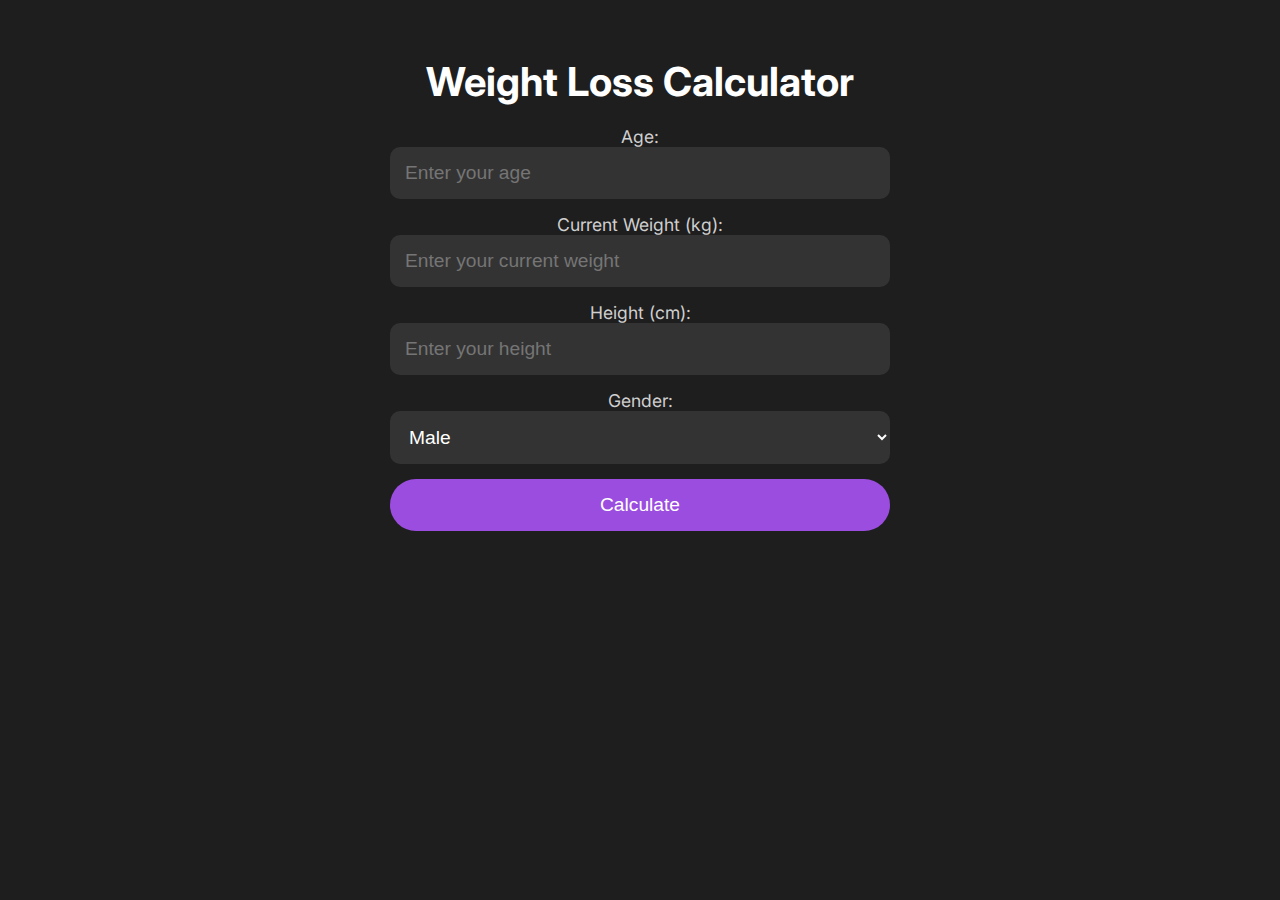
<file: index.html>
<!DOCTYPE html>
<html lang="en">
<head>
    <meta charset="UTF-8">
    <meta name="viewport" content="width=device-width, initial-scale=1.0">
    <title>Weight Loss Calculator</title>
    <link rel="stylesheet" href="styles.css">
</head>
<body>

    <div class="container">
        <h1>Weight Loss Calculator</h1>
        
        <label for="age">Age:</label>
        <input type="number" id="age" placeholder="Enter your age" required>

        <label for="weight">Current Weight (kg):</label>
        <input type="number" id="weight" placeholder="Enter your current weight" required>

        <label for="height">Height (cm):</label>
        <input type="number" id="height" placeholder="Enter your height" required>

        <label for="gender">Gender:</label>
        <select id="gender">
            <option value="male">Male</option>
            <option value="female">Female</option>
        </select>

        <button onclick="calculate()">Calculate</button>
    </div>

    <script>
        function calculate() {
            // Get input values
            const age = parseInt(document.getElementById("age").value);
            const weight = parseFloat(document.getElementById("weight").value);
            const height = parseInt(document.getElementById("height").value);
            const gender = document.getElementById("gender").value;

            // Check for missing input
            if (isNaN(age) || isNaN(weight) || isNaN(height)) {
                alert("Please fill in all the fields.");
                return;
            }

            // Target weight range
            const targetMinWeight = 83; // Lower target weight
            const targetMaxWeight = 85; // Upper target weight

            // Calculate how much weight needs to be lost
            let weightToLoseMin = weight - targetMaxWeight;
            let weightToLoseMax = weight - targetMinWeight;

            // If the current weight is already within the target range, set weightToLose to 0
            if (weight <= targetMaxWeight) {
                weightToLoseMin = 0;
            }

            if (weight <= targetMinWeight) {
                weightToLoseMax = 0;
            }

            // Format weight to lose
            const weightToLoseMinFormatted = weightToLoseMin > 0 ? weightToLoseMin.toFixed(2) : "0";
            const weightToLoseMaxFormatted = weightToLoseMax > 0 ? weightToLoseMax.toFixed(2) : "0";

            // Redirect to result page with the calculated weight
            const resultURL = `result.html?weightToLoseMin=${weightToLoseMinFormatted}&weightToLoseMax=${weightToLoseMaxFormatted}`;
            window.location.href = resultURL;
        }
    </script>
</body>
</html>
</file>
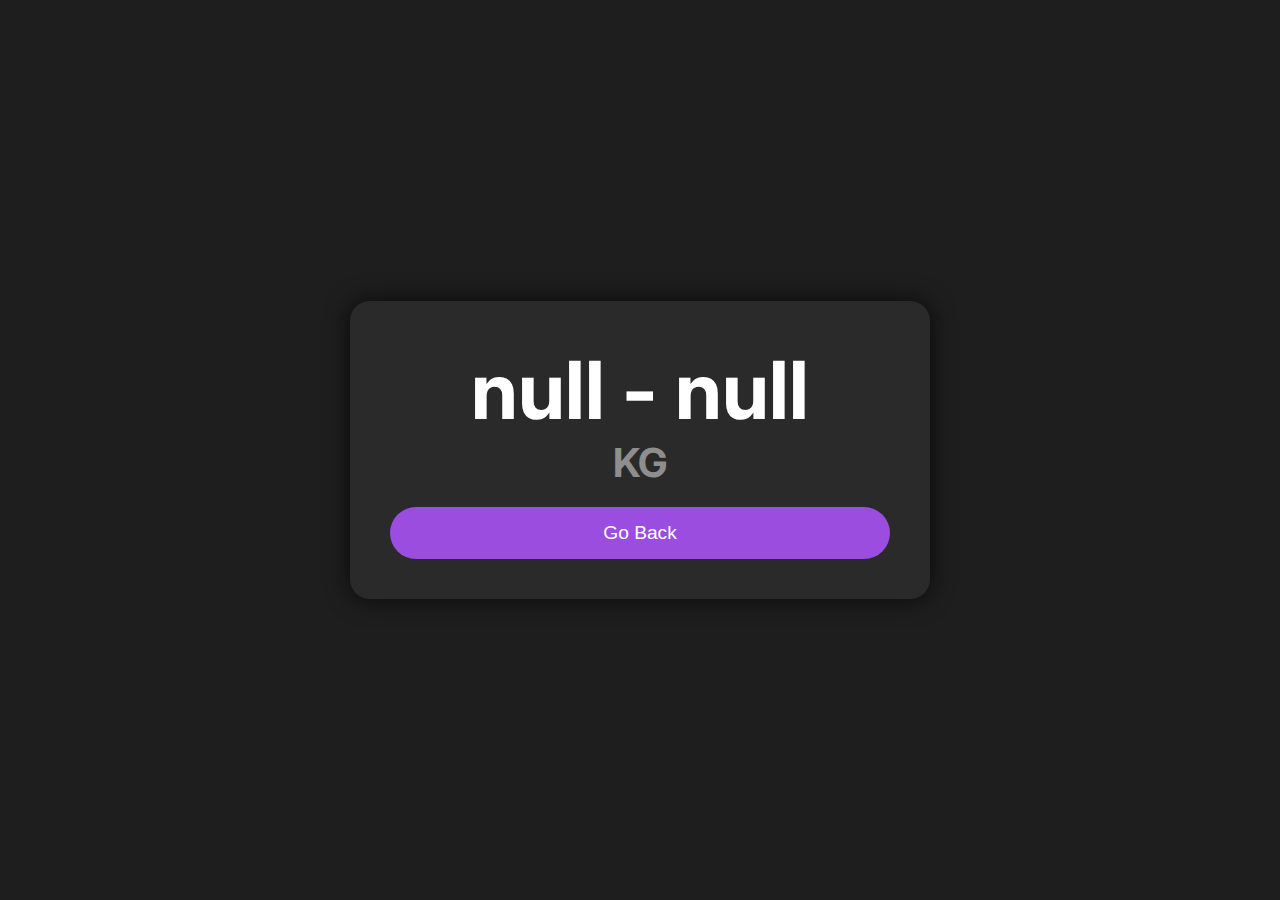
<file: result.html>
<!DOCTYPE html>
<html lang="en">
<head>
    <meta charset="UTF-8">
    <meta name="viewport" content="width=device-width, initial-scale=1.0">
    <title>Weight Loss Result</title>
    <style>
        /* Importing the Inter font for consistency */
        @import url('https://fonts.googleapis.com/css2?family=Inter:wght@400;600&display=swap');

        body {
            font-family: 'Inter', sans-serif; /* Using the Inter font */
            background-color: #1e1e1e; /* Dark background */
            color: #ffffff; /* Light text color */
            text-align: center;
            margin: 0;
            padding: 0;
            display: flex;
            justify-content: center;
            align-items: center;
            height: 100vh;
            overflow: hidden;
        }

        .result-container {
            background-color: #2a2a2a; /* Darker container */
            padding: 40px;
            border-radius: 20px;
            box-shadow: 0 0 25px rgba(0, 0, 0, 0.7);
            width: 90%;
            max-width: 500px;
            animation: fadeIn 1.5s ease-in-out;
        }

        h1 {
            font-size: 5em;
            margin: 0;
            color: #ffffff;
            animation: slideIn 1s ease-in-out;
        }

        h2 {
            font-size: 2.5em;
            margin: 0;
            color: #8e8e8e;
        }

        .go-back-btn {
            margin-top: 20px;
            padding: 15px 25px;
            font-size: 1.2em;
            background-color: #9b4de0; /* Purple button color */
            color: white;
            border: none;
            border-radius: 30px;
            cursor: pointer;
            width: 100%;
            transition: background-color 0.3s ease;
        }

        .go-back-btn:hover {
            background-color: #7a34c2; /* Darker purple on hover */
        }

        /* Animation for fading in */
        @keyframes fadeIn {
            from {
                opacity: 0;
            }
            to {
                opacity: 1;
            }
        }

        /* Animation for sliding in the result text */
        @keyframes slideIn {
            from {
                transform: translateY(50px);
                opacity: 0;
            }
            to {
                transform: translateY(0);
                opacity: 1;
            }
        }

        /* Responsive Design */
        @media screen and (max-width: 768px) {
            h1 {
                font-size: 3.5em;
            }

            .go-back-btn {
                font-size: 1em;
                padding: 12px 20px;
            }
        }

        @media screen and (max-width: 480px) {
            h1 {
                font-size: 2.5em;
            }

            .go-back-btn {
                font-size: 1em;
                padding: 10px 18px;
            }
        }
    </style>
</head>
<body>
    <div class="result-container">
        <h1 id="weightToLose"></h1>
        <h2>KG</h2>

        <!-- Go Back Button -->
        <button class="go-back-btn" onclick="goBack()">Go Back</button>
    </div>

    <script>
        // Get the URL parameters
        const urlParams = new URLSearchParams(window.location.search);
        const weightToLoseMin = urlParams.get('weightToLoseMin');
        const weightToLoseMax = urlParams.get('weightToLoseMax');

        // Display the result on the page
        const weightToLoseText = `${weightToLoseMin} - ${weightToLoseMax}`;
        document.getElementById("weightToLose").textContent = weightToLoseText;

        // Function to go back to the original page
        function goBack() {
            window.location.href = "index.html";
        }
    </script>
</body>
</html>
</file>
<file: styles.css>
/* Importing the font from Google Fonts */
@import url('https://fonts.googleapis.com/css2?family=Inter:wght@400;600&display=swap');

body {
    font-family: 'Inter', sans-serif; /* Using the Inter font */
    background-color: #1e1e1e; /* Dark background to match Phantom */
    color: #ffffff; /* Light text color */
    text-align: center;
    margin: 0;
    padding: 0;
}

.container {
    padding: 30px;
    max-width: 500px;
    margin: 0 auto;
}

h1 {
    font-size: 2.5em;
    color: white;
    margin-bottom: 20px;
}

label {
    font-size: 1.1em;
    color: #cfcfcf; /* Light grey for labels */
    margin-bottom: 10px;
    text-align: left;
}

input, select {
    width: 100%;
    margin-bottom: 15px;
    padding: 15px;
    background-color: #333; /* Dark background for inputs */
    border: none;
    border-radius: 10px;
    color: white;
    font-size: 1.2em;
    box-sizing: border-box;
}

input[type="number"], select {
    font-size: 1.2em;
}

button {
    width: 100%;
    padding: 15px;
    background-color: #9b4de0; /* Purple color for the button */
    color: white;
    border: none;
    border-radius: 30px;
    font-size: 1.2em;
    cursor: pointer;
}

button:hover {
    background-color: #7a34c2; /* Slightly darker purple on hover */
}

/* Responsive Design */
@media screen and (max-width: 768px) {
    h1 {
        font-size: 2em;
    }

    label, input, select, button {
        font-size: 1em;
        padding: 12px;
    }

    .container {
        padding: 20px;
    }
}

@media screen and (max-width: 480px) {
    h1 {
        font-size: 1.8em;
    }

    label, input, select, button {
        font-size: 1em;
        padding: 10px;
    }

    .container {
        padding: 10px;
    }
}
</file>
